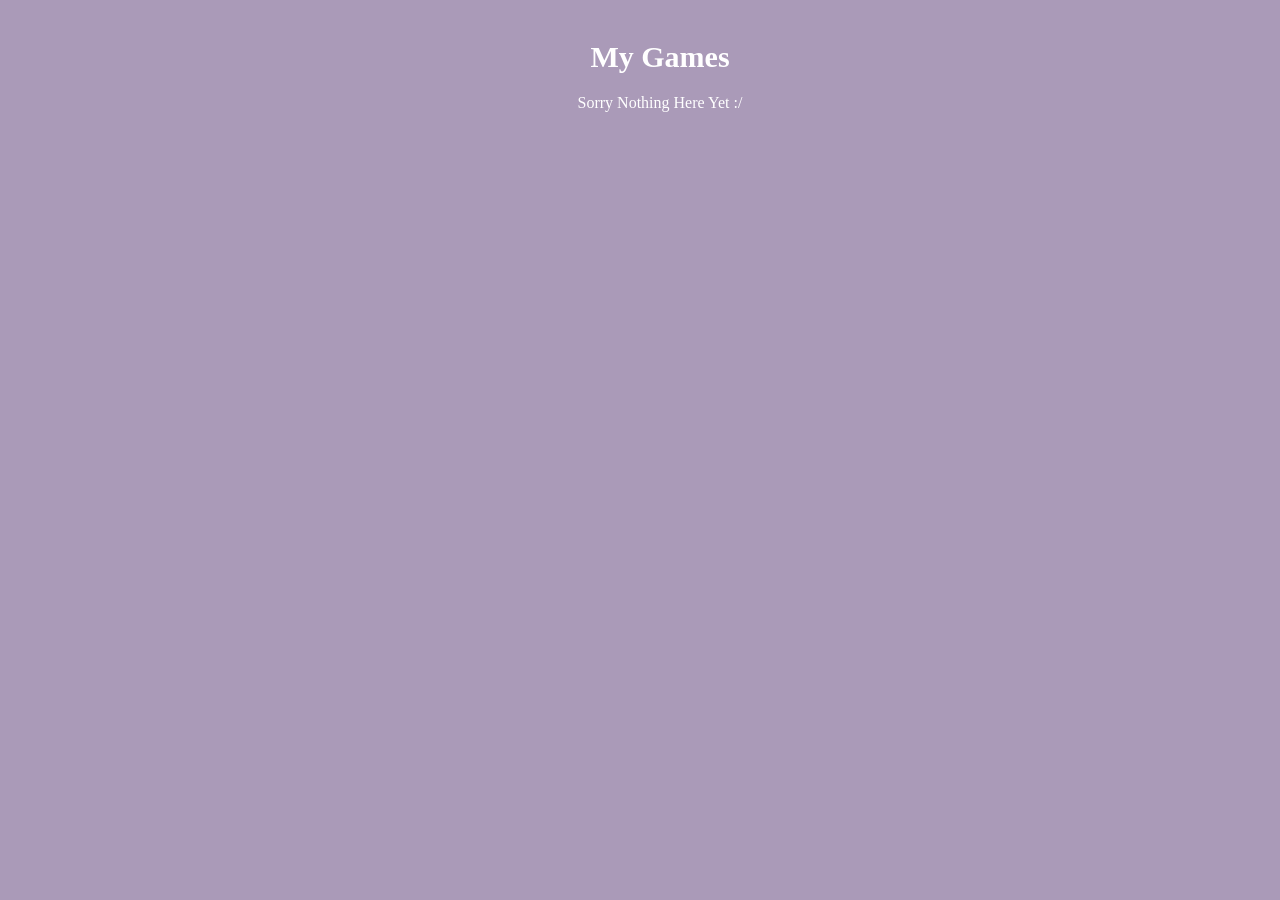
<file: games.html>
<!DOCTYPE html>
<html>

<head>
<link rel="icon" type="image/png" href="/images/favicon.png">
<link rel="stylesheet" href="styles.css">
</head>

<body>
<h1>My Games</h1>
<p>Sorry Nothing Here Yet :/</p>
</body>
</html>
</file>
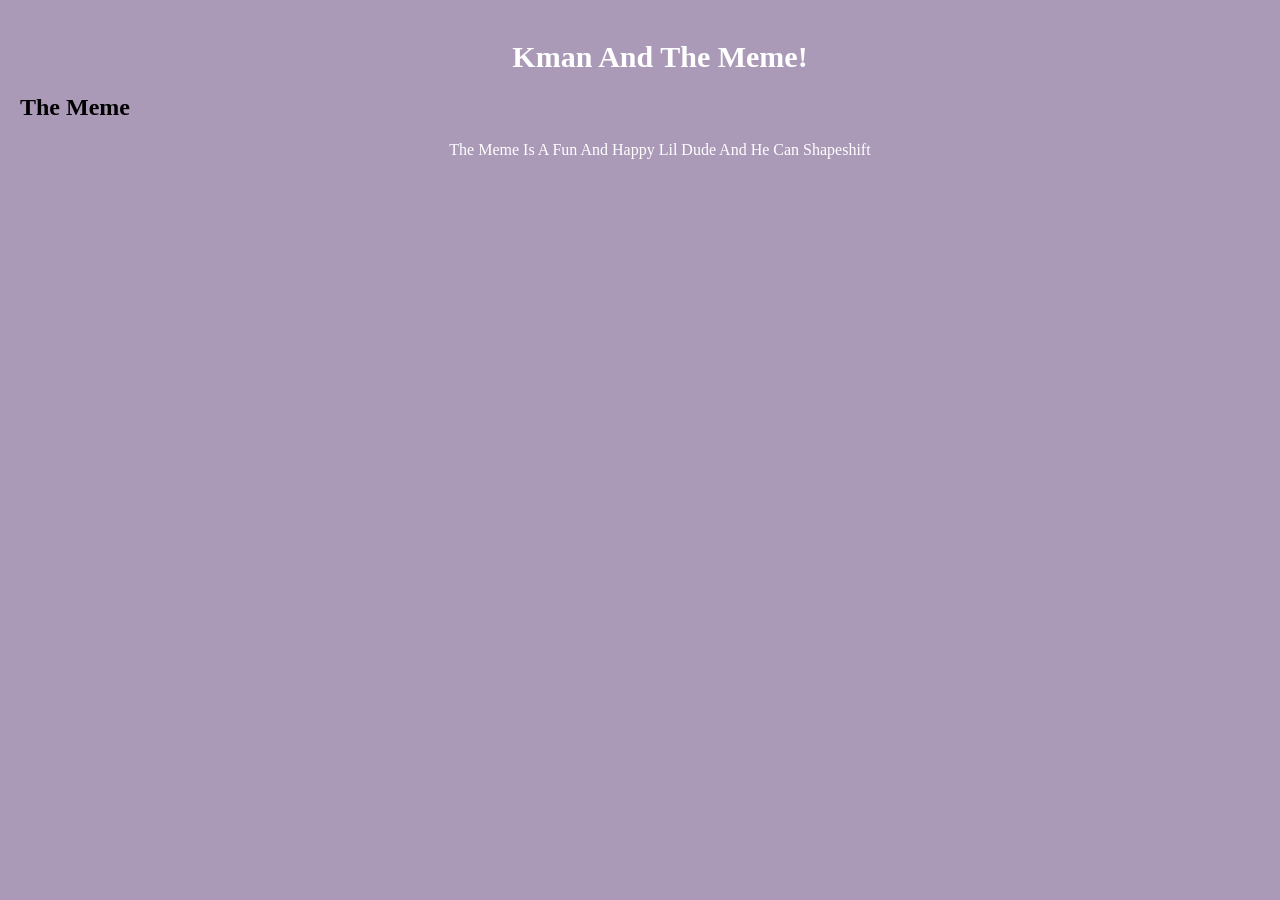
<file: kmatm.html>
<!DOCTYPE html>
<html>

<head>
<link rel="icon" type="image/png" href="/images/favicon.png">
<link rel="stylesheet" href="styles.css">
</head>

<Body>
<h1>Kman And The Meme!</h1>
<h2>The Meme</h2>
<p>The Meme Is A Fun And Happy Lil Dude And He Can Shapeshift</p>
</Body>
</file>
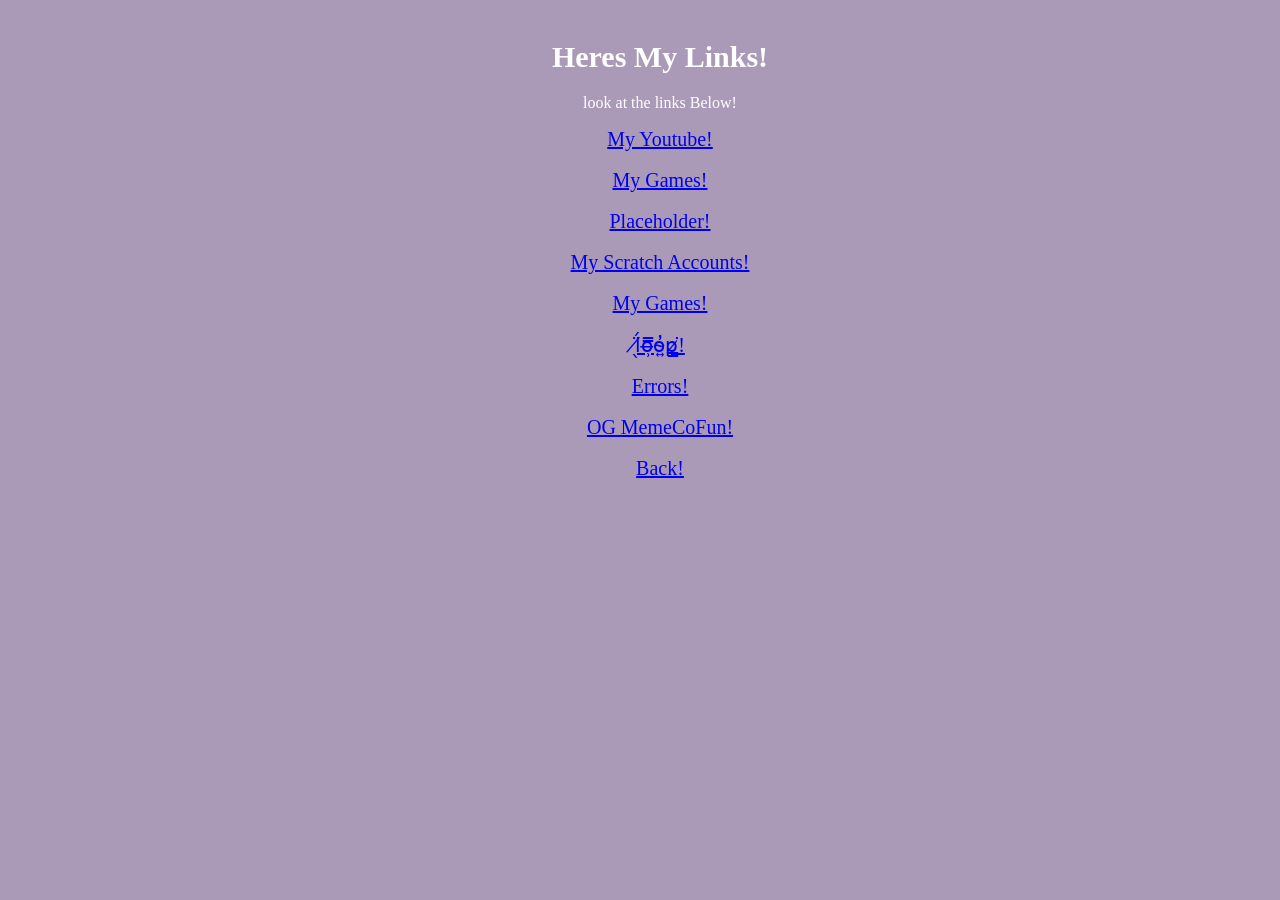
<file: links.html>
<!DOCTYPE html>
<html>

<head>
<link rel="icon" type="image/png" href="../images/favicon.png">
<link rel="stylesheet" href="../styles.css">
</head>

<Body>
<h1>Heres My Links!</h1>
<p>look at the links Below!</p>
<p><a href="https://www.youtube.com/channel/UCTeLCEWbk-qImsgRPJWKJaQ">My Youtube!</a><br><br>
<a href="games/games.html">My Games!</a><br><br>
<a href="placeholder.html">Placeholder!</a><br><br>
<a href="scratchaccs.html">My Scratch Accounts!</a><br><br>
<a href="games/games.html">My Games!</a><br><br>
<a href="loop.html">l̸̖̈́o̶̹̿o̴͍̓p̷̳͘!</a><br><br>
<a href="errors/errors.html">Errors!</a><br><br>
<a href="ogmcf/ogmcf.html">OG MemeCoFun!</a><br><br>
<a href="../index.html">Back!</a></p>
</Body>
</file>
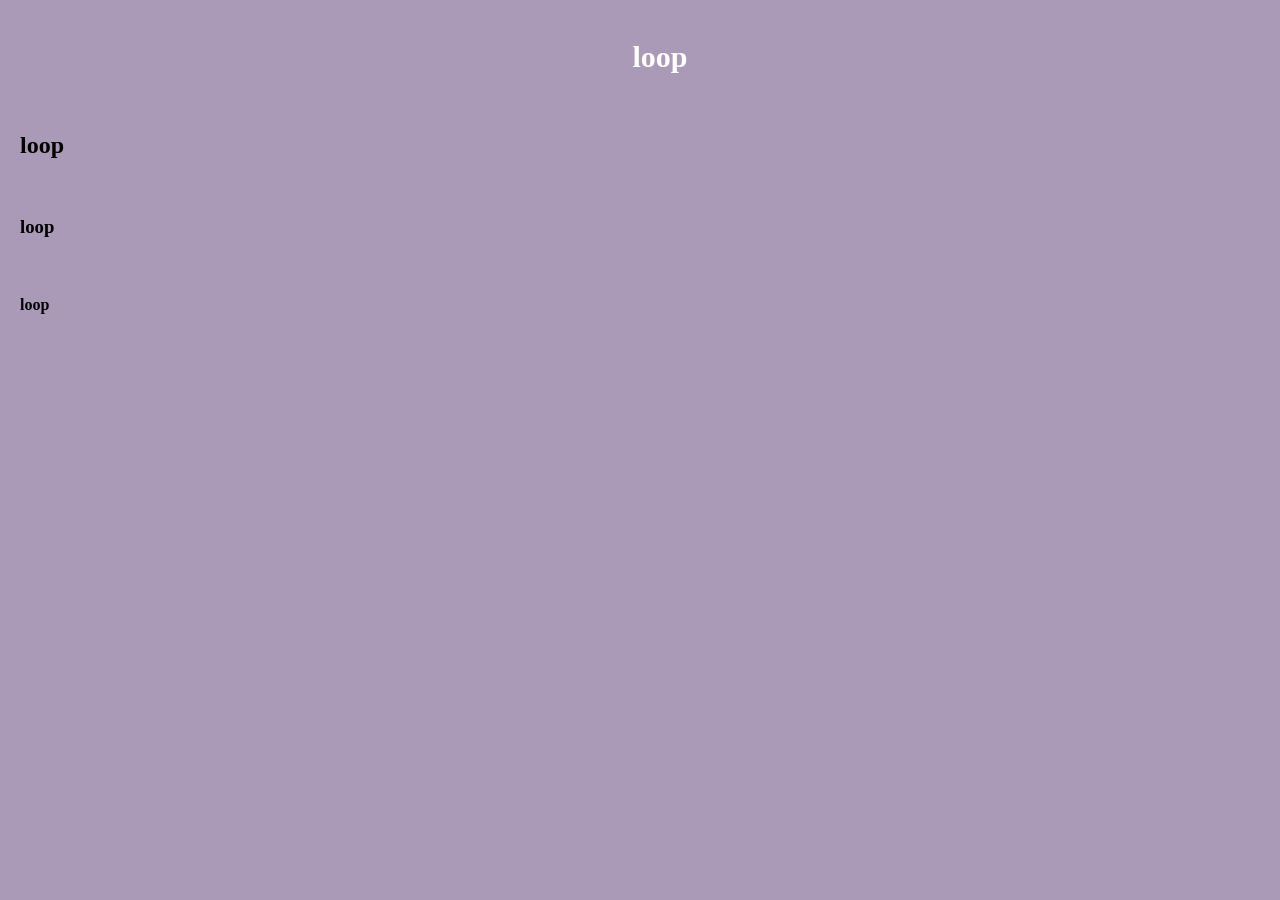
<file: loop.html>
<!DOCTYPE html>
<html>

<head>
<link rel="icon" type="image/png" href="../images/favicon.png">
<link rel="stylesheet" href="../styles.css">
</head>

<Body>
<h1>loop</h1><br>
<h2>loop</h2><br>
<h3>loop</h3><br>
<h4>loop</h4><br>

</Body>
</file>
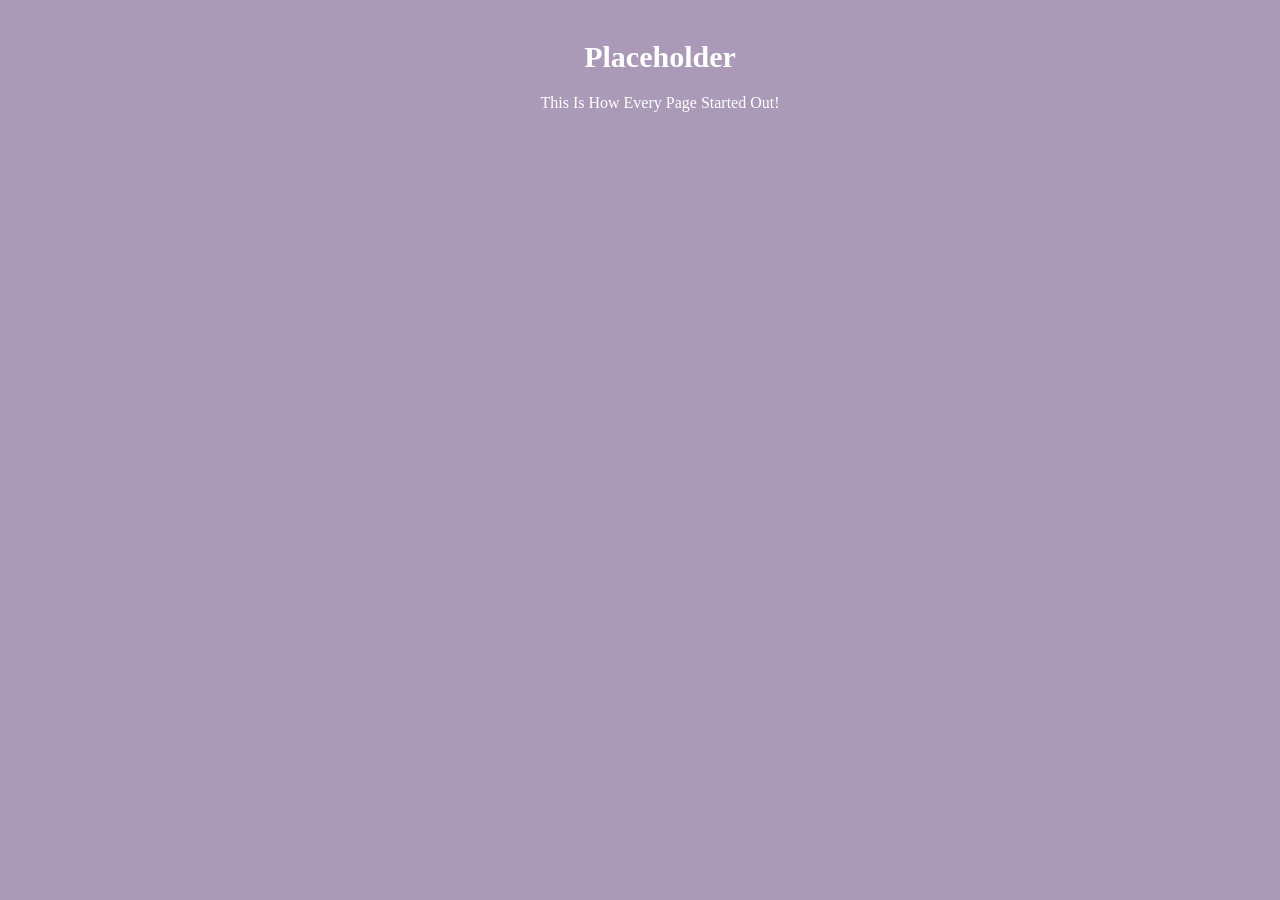
<file: placeholder.html>
<!DOCTYPE html>
<html>

<head>
<link rel="icon" type="image/png" href="../images/favicon.png">
<link rel="stylesheet" href="../styles.css">
</head>

<Body>
<h1>Placeholder</h1>
<p>This Is How Every Page Started Out!</p>
</Body>
</file>
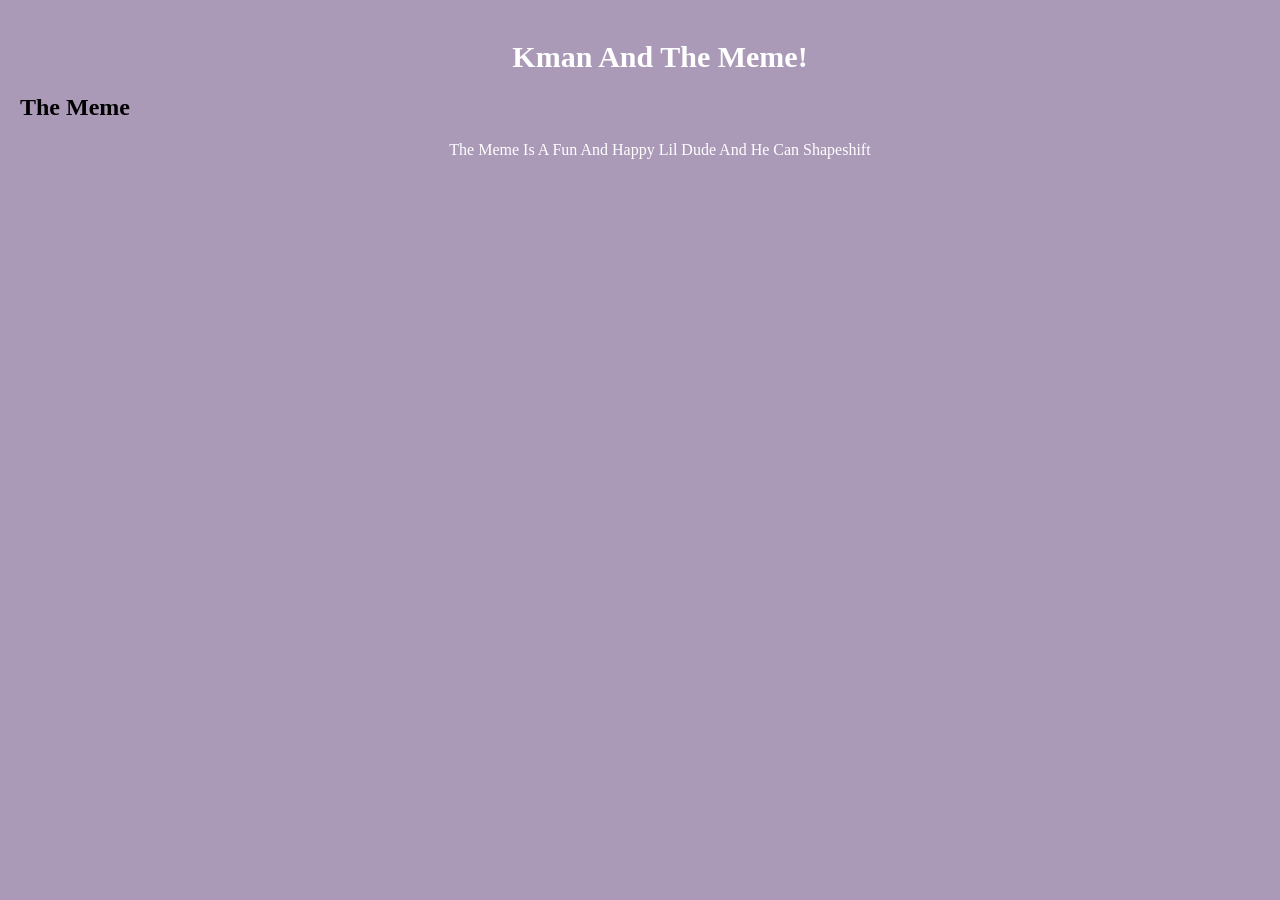
<file: Placeholder.html>
<!DOCTYPE html>
<html>

<head>
<link rel="icon" type="image/png" href="../images/favicon.png">
<link rel="stylesheet" href="../styles.css">
</head>

<Body>
<h1>Kman And The Meme!</h1>
<h2>The Meme</h2>
<p>The Meme Is A Fun And Happy Lil Dude And He Can Shapeshift</p>
</Body>
</file>
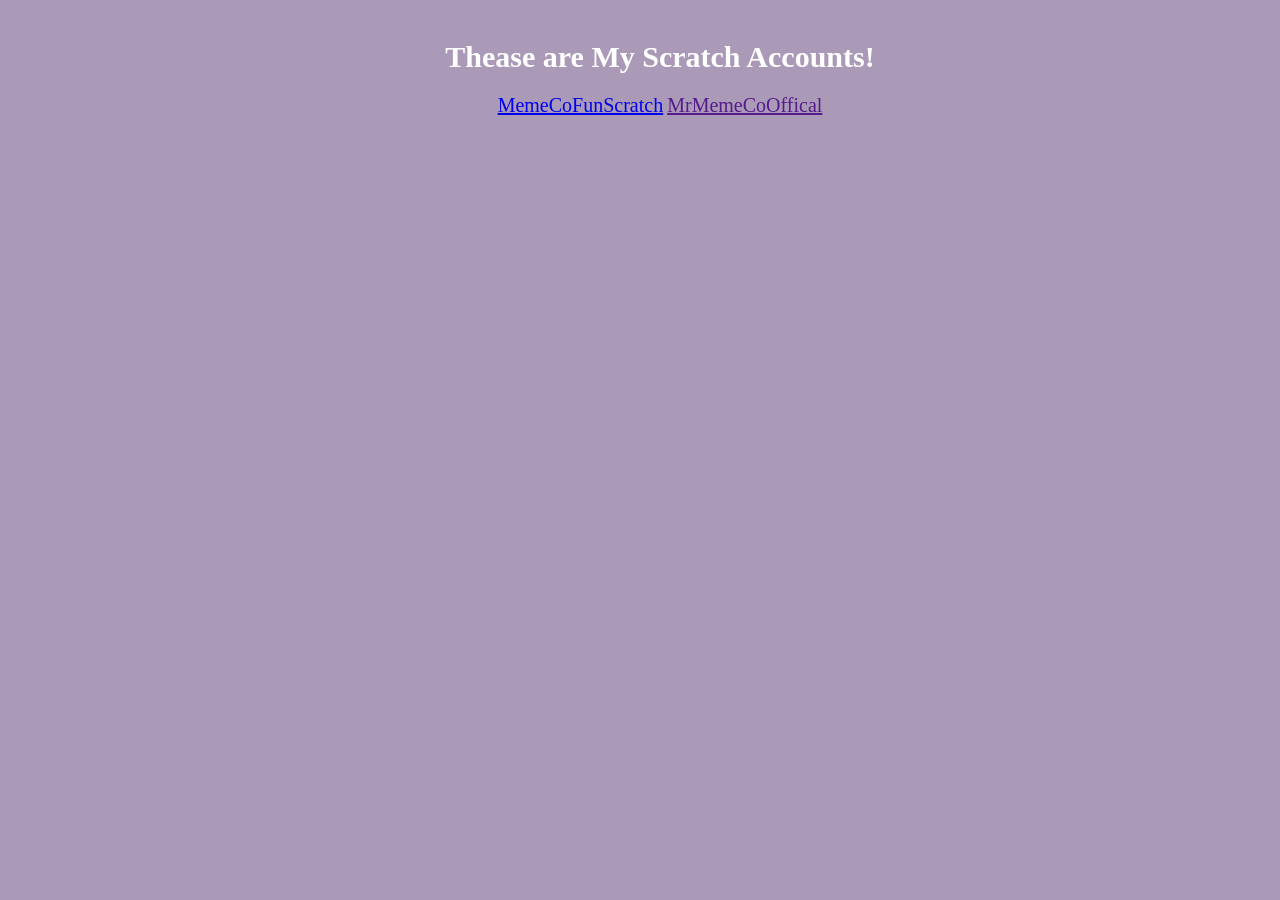
<file: ScratchAccs.html>
<!DOCTYPE html>
<html>

<head>
<link rel="icon" type="image/png" href="../images/favicon.png">
<link rel="stylesheet" href="../styles.css">
</head>

<Body>
<h1>Thease are My Scratch Accounts!</h1>
<p><a href="https://scratch.mit.edu/users/MemeCoFunScratch/">MemeCoFunScratch</a> <a href="">MrMemeCoOffical</a></p>
</Body>
</file>
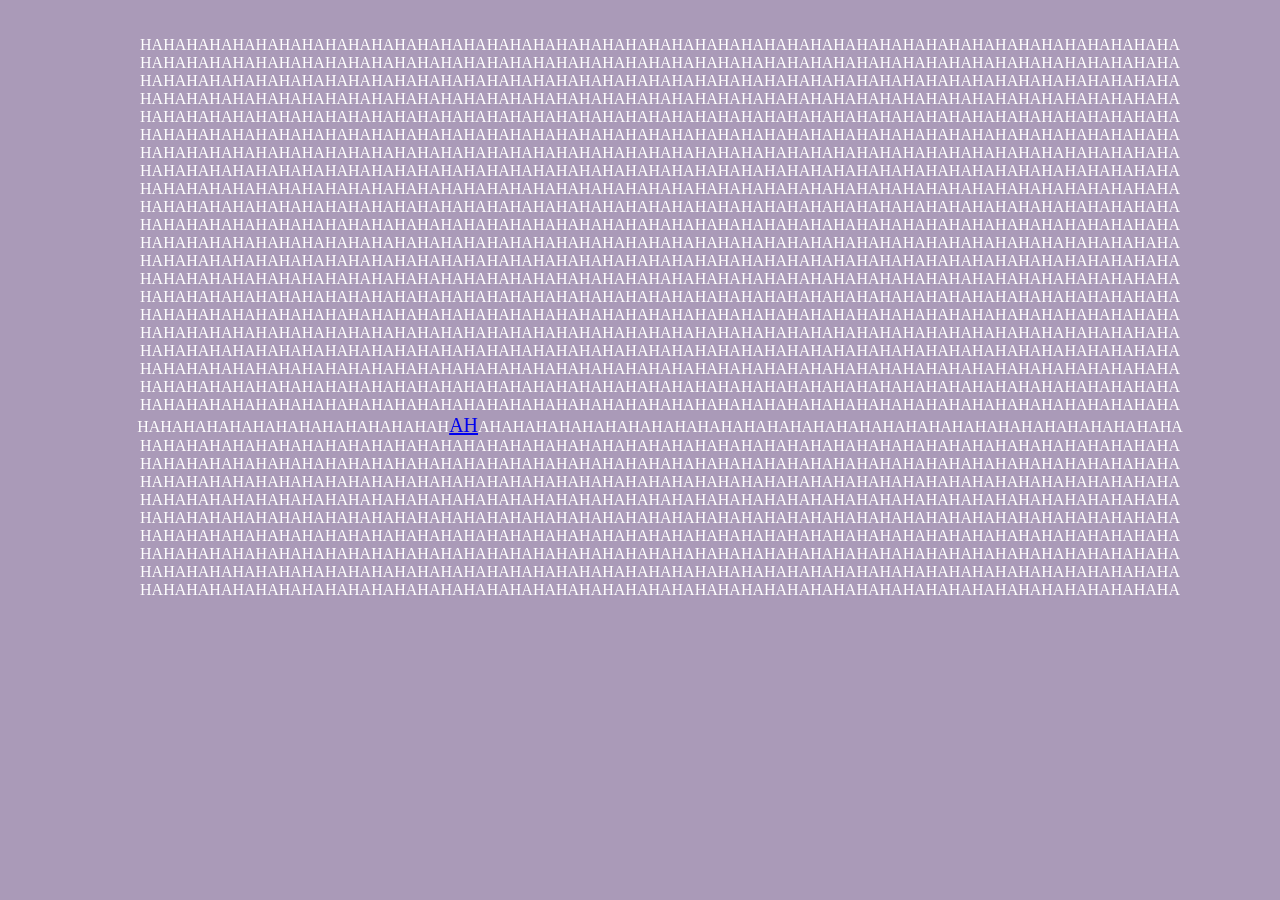
<file: thememe.html>
<!DOCTYPEhtml>
<html>

<head>
<linkrel="icon" type="image/png" href="/images/favicon.png">
<link rel="stylesheet" href="styles.css">
</head>

<Body>
<p>HAHAHAHAHAHAHAHAHAHAHAHAHAHAHAHAHAHAHAHAHAHAHAHAHAHAHAHAHAHAHAHAHAHAHAHAHAHAHAHAHAHAHAHAHA<BR>
HAHAHAHAHAHAHAHAHAHAHAHAHAHAHAHAHAHAHAHAHAHAHAHAHAHAHAHAHAHAHAHAHAHAHAHAHAHAHAHAHAHAHAHAHA<BR>
HAHAHAHAHAHAHAHAHAHAHAHAHAHAHAHAHAHAHAHAHAHAHAHAHAHAHAHAHAHAHAHAHAHAHAHAHAHAHAHAHAHAHAHAHA<BR>
HAHAHAHAHAHAHAHAHAHAHAHAHAHAHAHAHAHAHAHAHAHAHAHAHAHAHAHAHAHAHAHAHAHAHAHAHAHAHAHAHAHAHAHAHA<BR>
HAHAHAHAHAHAHAHAHAHAHAHAHAHAHAHAHAHAHAHAHAHAHAHAHAHAHAHAHAHAHAHAHAHAHAHAHAHAHAHAHAHAHAHAHA<BR>
HAHAHAHAHAHAHAHAHAHAHAHAHAHAHAHAHAHAHAHAHAHAHAHAHAHAHAHAHAHAHAHAHAHAHAHAHAHAHAHAHAHAHAHAHA<BR>
HAHAHAHAHAHAHAHAHAHAHAHAHAHAHAHAHAHAHAHAHAHAHAHAHAHAHAHAHAHAHAHAHAHAHAHAHAHAHAHAHAHAHAHAHA<BR>
HAHAHAHAHAHAHAHAHAHAHAHAHAHAHAHAHAHAHAHAHAHAHAHAHAHAHAHAHAHAHAHAHAHAHAHAHAHAHAHAHAHAHAHAHA<BR>
HAHAHAHAHAHAHAHAHAHAHAHAHAHAHAHAHAHAHAHAHAHAHAHAHAHAHAHAHAHAHAHAHAHAHAHAHAHAHAHAHAHAHAHAHA<BR>
HAHAHAHAHAHAHAHAHAHAHAHAHAHAHAHAHAHAHAHAHAHAHAHAHAHAHAHAHAHAHAHAHAHAHAHAHAHAHAHAHAHAHAHAHA<BR>
HAHAHAHAHAHAHAHAHAHAHAHAHAHAHAHAHAHAHAHAHAHAHAHAHAHAHAHAHAHAHAHAHAHAHAHAHAHAHAHAHAHAHAHAHA<BR>
HAHAHAHAHAHAHAHAHAHAHAHAHAHAHAHAHAHAHAHAHAHAHAHAHAHAHAHAHAHAHAHAHAHAHAHAHAHAHAHAHAHAHAHAHA<BR>
HAHAHAHAHAHAHAHAHAHAHAHAHAHAHAHAHAHAHAHAHAHAHAHAHAHAHAHAHAHAHAHAHAHAHAHAHAHAHAHAHAHAHAHAHA<BR>
HAHAHAHAHAHAHAHAHAHAHAHAHAHAHAHAHAHAHAHAHAHAHAHAHAHAHAHAHAHAHAHAHAHAHAHAHAHAHAHAHAHAHAHAHA<BR>
HAHAHAHAHAHAHAHAHAHAHAHAHAHAHAHAHAHAHAHAHAHAHAHAHAHAHAHAHAHAHAHAHAHAHAHAHAHAHAHAHAHAHAHAHA<BR>
HAHAHAHAHAHAHAHAHAHAHAHAHAHAHAHAHAHAHAHAHAHAHAHAHAHAHAHAHAHAHAHAHAHAHAHAHAHAHAHAHAHAHAHAHA<BR>
HAHAHAHAHAHAHAHAHAHAHAHAHAHAHAHAHAHAHAHAHAHAHAHAHAHAHAHAHAHAHAHAHAHAHAHAHAHAHAHAHAHAHAHAHA<BR>
HAHAHAHAHAHAHAHAHAHAHAHAHAHAHAHAHAHAHAHAHAHAHAHAHAHAHAHAHAHAHAHAHAHAHAHAHAHAHAHAHAHAHAHAHA<BR>
HAHAHAHAHAHAHAHAHAHAHAHAHAHAHAHAHAHAHAHAHAHAHAHAHAHAHAHAHAHAHAHAHAHAHAHAHAHAHAHAHAHAHAHAHA<BR>
HAHAHAHAHAHAHAHAHAHAHAHAHAHAHAHAHAHAHAHAHAHAHAHAHAHAHAHAHAHAHAHAHAHAHAHAHAHAHAHAHAHAHAHAHA<BR>
HAHAHAHAHAHAHAHAHAHAHAHAHAHAHAHAHAHAHAHAHAHAHAHAHAHAHAHAHAHAHAHAHAHAHAHAHAHAHAHAHAHAHAHAHA<BR>
HAHAHAHAHAHAHAHAHAHAHAHAHAH<a href=kmanandthememe/kmatm.html>AH</a>AHAHAHAHAHAHAHAHAHAHAHAHAHAHAHAHAHAHAHAHAHAHAHAHAHAHAHAHAHAHA<BR>
HAHAHAHAHAHAHAHAHAHAHAHAHAHAHAHAHAHAHAHAHAHAHAHAHAHAHAHAHAHAHAHAHAHAHAHAHAHAHAHAHAHAHAHAHA<BR>
HAHAHAHAHAHAHAHAHAHAHAHAHAHAHAHAHAHAHAHAHAHAHAHAHAHAHAHAHAHAHAHAHAHAHAHAHAHAHAHAHAHAHAHAHA<BR>
HAHAHAHAHAHAHAHAHAHAHAHAHAHAHAHAHAHAHAHAHAHAHAHAHAHAHAHAHAHAHAHAHAHAHAHAHAHAHAHAHAHAHAHAHA<BR>
HAHAHAHAHAHAHAHAHAHAHAHAHAHAHAHAHAHAHAHAHAHAHAHAHAHAHAHAHAHAHAHAHAHAHAHAHAHAHAHAHAHAHAHAHA<BR>
HAHAHAHAHAHAHAHAHAHAHAHAHAHAHAHAHAHAHAHAHAHAHAHAHAHAHAHAHAHAHAHAHAHAHAHAHAHAHAHAHAHAHAHAHA<BR>
HAHAHAHAHAHAHAHAHAHAHAHAHAHAHAHAHAHAHAHAHAHAHAHAHAHAHAHAHAHAHAHAHAHAHAHAHAHAHAHAHAHAHAHAHA<BR>
HAHAHAHAHAHAHAHAHAHAHAHAHAHAHAHAHAHAHAHAHAHAHAHAHAHAHAHAHAHAHAHAHAHAHAHAHAHAHAHAHAHAHAHAHA<BR>
HAHAHAHAHAHAHAHAHAHAHAHAHAHAHAHAHAHAHAHAHAHAHAHAHAHAHAHAHAHAHAHAHAHAHAHAHAHAHAHAHAHAHAHAHA<BR>
HAHAHAHAHAHAHAHAHAHAHAHAHAHAHAHAHAHAHAHAHAHAHAHAHAHAHAHAHAHAHAHAHAHAHAHAHAHAHAHAHAHAHAHAHA<BR>

</p>
</Body><!--/-->
</file>
<file: styles.css>
body {
  width: 100%;
  margin: 0 auto;
  padding: 20px;
  background-color: #aa9ab8;
}

div {
  width: 70%;
  height: 100%;
  margin: 0 auto;
  padding: 20px;
  background-color: #a58abd;
}

h1 {
  color: #ffffff;
  font-size: 30px;
  text-align: center;
}


p {
  color: #ffffff;
  font-size: 16px;
  text-align: center;
}

a {
  color: ##522d91;
  font-size: 20px;
}
</file>
